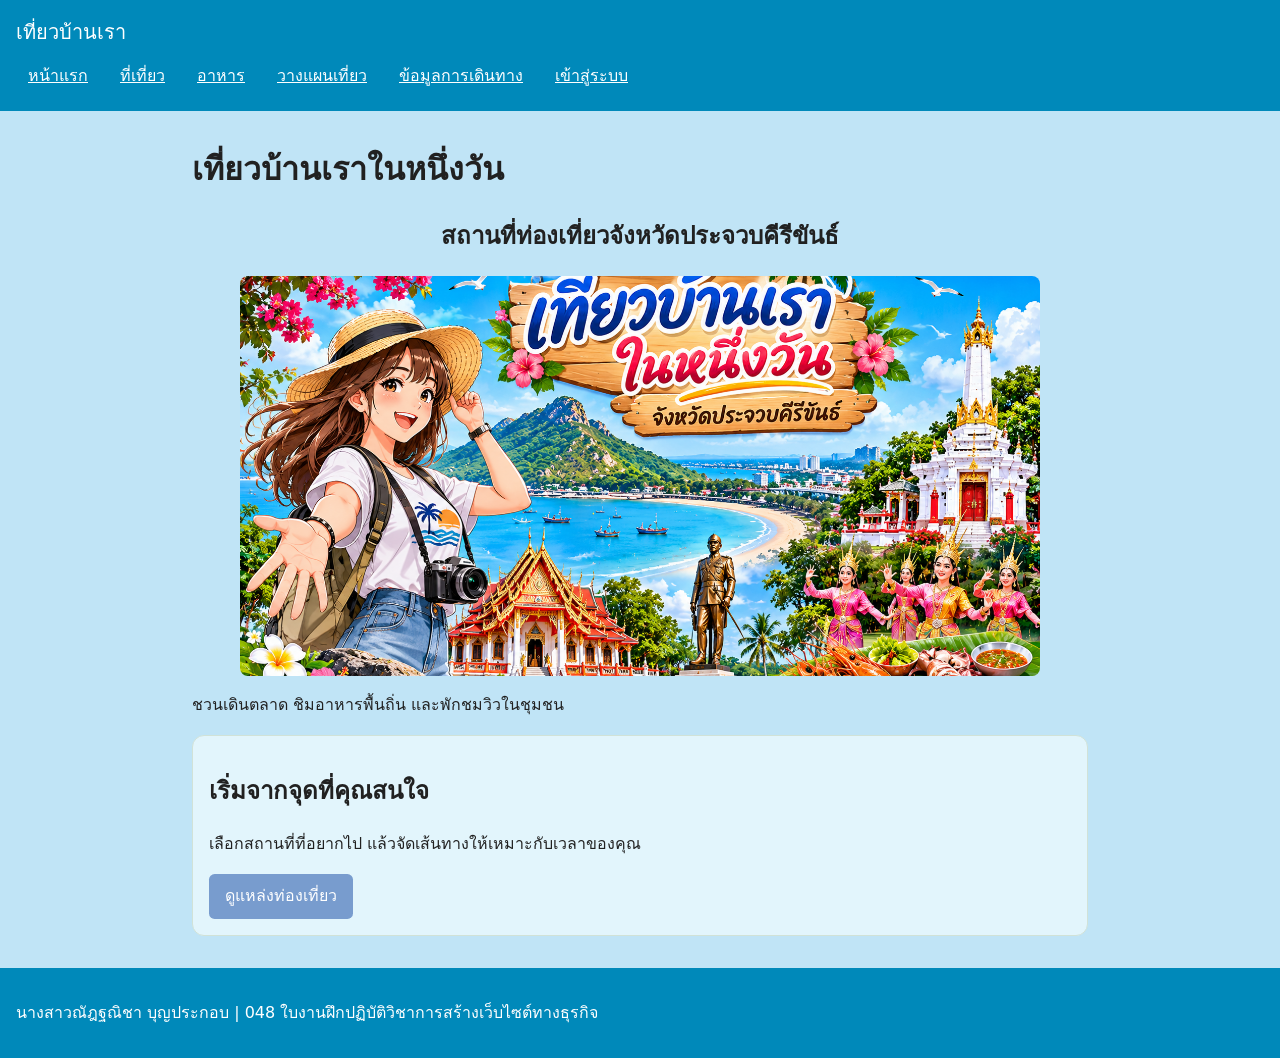
<file: index.html>
<! doctype html>
<html lang="th">
<head>
<meta charset="utf-8">
<meta name="viewport" content="width=device-width, initial-scale=1">
<title>หน้าแรก | เที่ยวบ้านเรา</title>
<link rel="stylesheet" href="style.css">
</head>
<body>
<header>
    <p class="site-name">เที่ยวบ้านเรา</p>
    <nav aria-label="เมนูหลัก">
      <ul>
        <li><a href="index.html">หน้าแรก</a></li>
        <li><a href="places.html">ที่เที่ยว</a></li>
        <li><a href="food.html">อาหาร</a></li>
        <li><a href="plan.html">วางแผนเที่ยว</a></li>
        <li><a href="travel.html">ข้อมูลการเดินทาง</a></li>
        <li><a href="login.html">เข้าสู่ระบบ</a></li>
      </ul>
    </nav>
  </header>
<main>
<h1>เที่ยวบ้านเราในหนึ่งวัน</h1>
<h2><center>สถานที่ท่องเที่ยวจังหวัดประจวบคีรีขันธ์</h2>

     <div class="slider-container">
      <div class="slides" id="slides">
        <img src="images/pic11.png" alt="ภาพที่ 1">
        <img src="images/Kaow1.jpg" alt="ภาพที่ 2">
        <img src="images/lukmuang1.jpg" alt="ภาพที่ 3">
        <img src="images/sapanpla1.jpg" alt="ภาพที่ 4">
        <img src="images/KLM1.jpg" alt="ภาพที่ 5">
        <img src="images/aomanow1.jpg" alt="ภาพที่ 6">
      </div>
    </div>

<p>ชวนเดินตลาด ชิมอาหารพื้นถิ่น และพักชมวิวในชุมชน</p>
<section class="card">
<h2>เริ่มจากจุดที่คุณสนใจ</h2>
<p>เลือกสถานที่ที่อยากไป แล้วจัดเส้นทางให้เหมาะกับเวลาของคุณ</p>


<a class="button" href="places.html">ดูแหล่งท่องเที่ยว</a>
</main>
<footer>
<p>นางสาวณัฎฐณิชา บุญประกอบ | 048 ใบงานฝึกปฏิบัติวิชาการสร้างเว็บไซต์ทางธุรกิจ</p>
</footer>
</body>
</html>
</file>
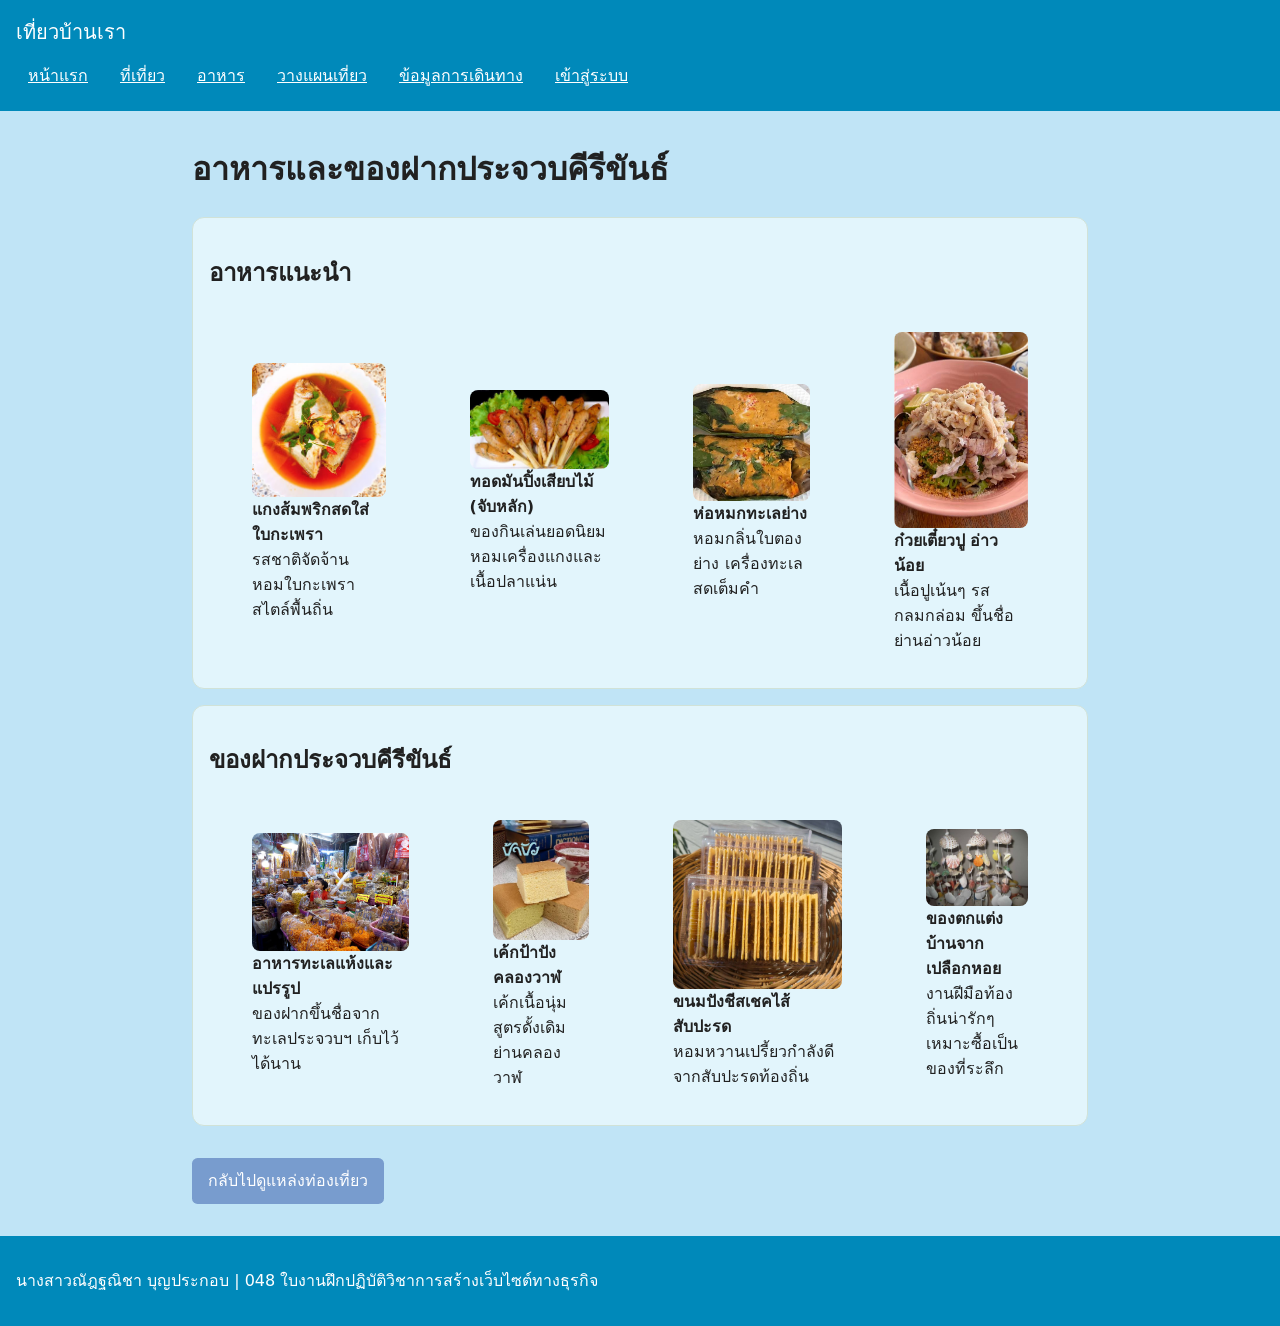
<file: food.html>
<! doctype html>
<html lang="th">
<head>
<meta charset="utf-8">
<meta name="viewport" content="width=device-width, initial-scale=1">
<title>หน้าแรก | เที่ยวบ้านเรา</title>
<link rel="stylesheet" href="style.css">
</head>
<body>
<header>
    <p class="site-name">เที่ยวบ้านเรา</p>
    <nav aria-label="เมนูหลัก">
      <ul>
        <li><a href="index.html">หน้าแรก</a></li>
        <li><a href="places.html">ที่เที่ยว</a></li>
        <li><a href="food.html">อาหาร</a></li>
        <li><a href="plan.html">วางแผนเที่ยว</a></li>
        <li><a href="travel.html">ข้อมูลการเดินทาง</a></li>
        <li><a href="login.html">เข้าสู่ระบบ</a></li>
      </ul>
    </nav>
  </header>
<main>
<h1>อาหารและของฝากประจวบคีรีขันธ์</h1>
<section class="card">
  <h2>อาหารแนะนำ</h2>
  <table class="photo-table">
    <tr>
      <td>
        <figure>
          <img src="images/แกงส้มพริกสดใส่ใบกะเพรา.jpg" alt="แกงส้มพริกสดใส่ใบกะเพรา">
          <figcaption><strong>แกงส้มพริกสดใส่ใบกะเพรา</strong><br>รสชาติจัดจ้าน หอมใบกะเพราสไตล์พื้นถิ่น</figcaption>
        </figure>
      </td>
      <td>
        <figure>
          <img src="images/จับหลัก.jpg" alt="ทอดมันปิ้งเสียบไม้ (จับหลัก)">
          <figcaption><strong>ทอดมันปิ้งเสียบไม้ (จับหลัก)</strong><br>ของกินเล่นยอดนิยม หอมเครื่องแกงและเนื้อปลาแน่น</figcaption>
        </figure>
      </td>
      <td>
        <figure>
          <img src="images/ห่อหมก.jpg" alt="ห่อหมกทะเลย่าง">
          <figcaption><strong>ห่อหมกทะเลย่าง</strong><br>หอมกลิ่นใบตองย่าง เครื่องทะเลสดเต็มคำ</figcaption>
        </figure>
      </td>
      <td>
        <figure>
          <img src="images/เตี๋ยวปู.jpg" alt="ก๋วยเตี๋ยวปู อ่าวน้อย">
          <figcaption><strong>ก๋วยเตี๋ยวปู อ่าวน้อย</strong><br>เนื้อปูเน้นๆ รสกลมกล่อม ขึ้นชื่อย่านอ่าวน้อย</figcaption>
        </figure>
      </td>
    </tr>
  </table>
</section>

<section class="card">
  <h2>ของฝากประจวบคีรีขันธ์</h2>
  <table class="photo-table">
    <tr>
      <td>
        <figure>
          <img src="images/market1.jpg" alt="อาหารทะเลแห้งและแปรรูป">
          <figcaption><strong>อาหารทะเลแห้งและแปรรูป</strong><br>ของฝากขึ้นชื่อจากทะเลประจวบฯ เก็บไว้ได้นาน</figcaption>
        </figure>
      </td>
      <td>
        <figure>
          <img src="images/เค้กป้าปัง.jpg" alt="เค้กป้าปัง คลองวาฬ">
          <figcaption><strong>เค้กป้าปัง คลองวาฬ</strong><br>เค้กเนื้อนุ่มสูตรดั้งเดิมย่านคลองวาฬ</figcaption>
        </figure>
      </td>
      <td>
        <figure>
          <img src="images/ขนมสับปะรด.jpg" alt="ขนมปังชีสเชคไส้สับปะรด">
          <figcaption><strong>ขนมปังชีสเชคไส้สับปะรด</strong><br>หอมหวานเปรี้ยวกำลังดีจากสับปะรดท้องถิ่น</figcaption>
        </figure>
      </td>
      <td>
        <figure>
          <img src="images/หอย.jpg" alt="ของตกแต่งบ้านจากเปลือกหอย">
          <figcaption><strong>ของตกแต่งบ้านจากเปลือกหอย</strong><br>งานฝีมือท้องถิ่นน่ารักๆ เหมาะซื้อเป็นของที่ระลึก</figcaption>
        </figure>
      </td>
    </tr>
  </table>
</section>
</main>
<main>
<a class="button" href="places.html">กลับไปดูแหล่งท่องเที่ยว</a>
</main>
<footer>
<p>นางสาวณัฎฐณิชา บุญประกอบ | 048 ใบงานฝึกปฏิบัติวิชาการสร้างเว็บไซต์ทางธุรกิจ</p>
</footer>
</body>
</html>
</file>
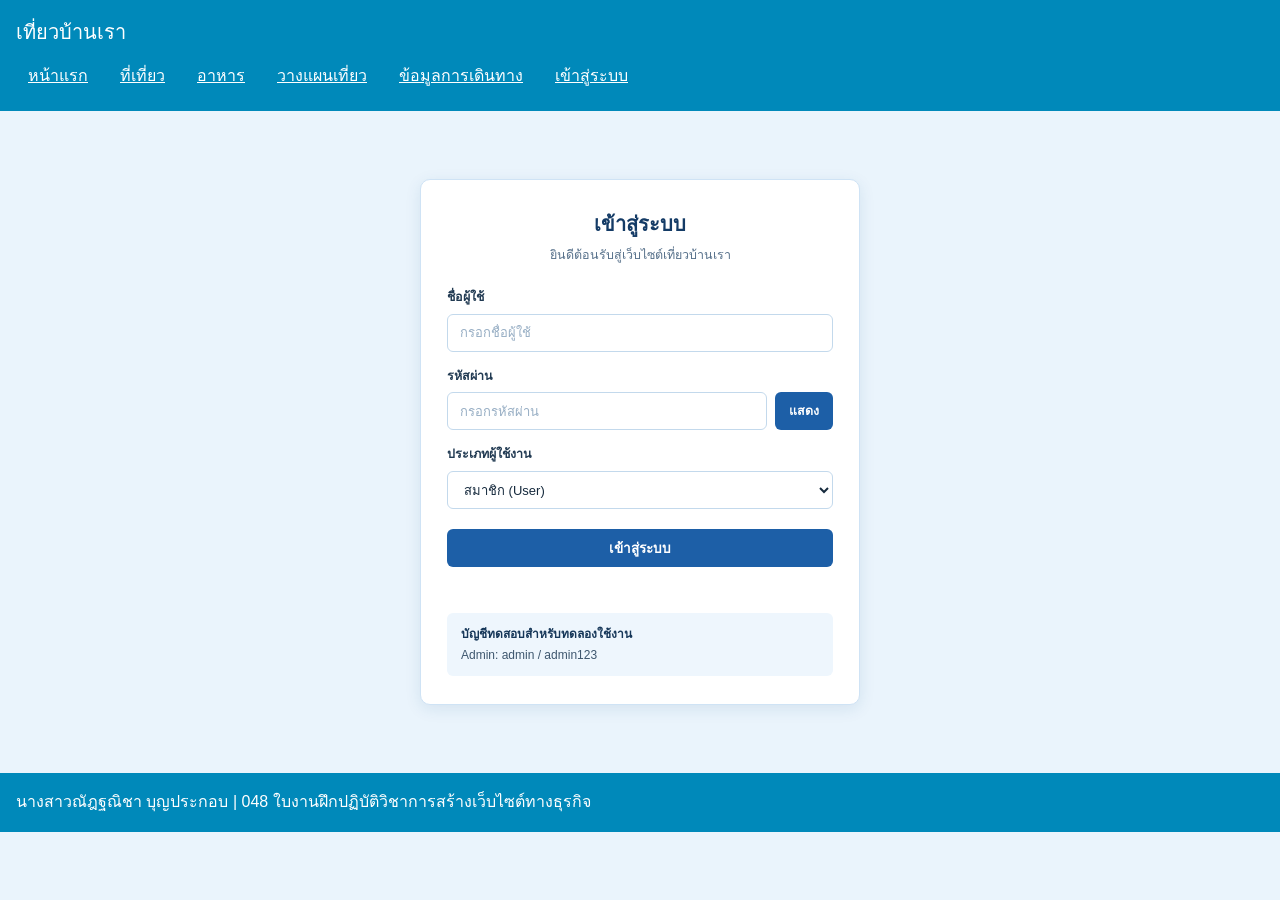
<file: login.html>
<!DOCTYPE html>
<html lang="th">
<head>
<meta charset="utf-8">
<meta name="viewport" content="width=device-width, initial-scale=1">
<title>หน้าแรก | เที่ยวบ้านเรา</title>
<link rel="stylesheet" href="style.css">
</head>
<body>
<header>
    <p class="site-name">เที่ยวบ้านเรา</p>
    <nav aria-label="เมนูหลัก">
      <ul>
        <li><a href="index.html">หน้าแรก</a></li>
        <li><a href="places.html">ที่เที่ยว</a></li>
        <li><a href="food.html">อาหาร</a></li>
        <li><a href="plan.html">วางแผนเที่ยว</a></li>
        <li><a href="travel.html">ข้อมูลการเดินทาง</a></li>
        <li><a href="login.html">เข้าสู่ระบบ</a></li>
      </ul>
    </nav>
  </header>

  <style>
    * {
      box-sizing: border-box;
      margin: 0;
      padding: 0;
      font-family: "Sarabun", "Noto Sans Thai", Arial, sans-serif;
    }

    body {
      background-color: #eaf4fc;
      color: #162a3d;
      min-height: 100vh;
    }

    /* แถบนำทางด้านบน */
    .navbar {
      background-color: #1d5fa7;
      color: #ffffff;
      padding: 12px 28px;
    }

    .brand {
      font-size: 18px;
      font-weight: 700;
      margin-bottom: 6px;
    }

    .nav-links {
      display: flex;
      flex-wrap: wrap;
      gap: 18px;
    }

    .nav-links a {
      color: #dbeeff;
      text-decoration: none;
      font-size: 13px;
      transition: color 0.2s ease;
    }

    .nav-links a:hover,
    .nav-links a.active {
      color: #ffffff;
      font-weight: 600;
    }

    /* พื้นที่ตรงกลางสำหรับฟอร์มล็อกอิน */
    .login-wrapper {
      display: flex;
      justify-content: center;
      align-items: flex-start;
      padding: 36px 16px;
    }

    .login-card {
      background-color: #ffffff;
      width: 100%;
      max-width: 440px;
      border-radius: 10px;
      padding: 28px 26px;
      box-shadow: 0 4px 16px rgba(20, 74, 130, 0.1);
      border: 1px solid #cfe3f5;
    }

    .login-header {
      text-align: center;
      margin-bottom: 22px;
    }

    .login-header h1 {
      font-size: 20px;
      font-weight: 700;
      color: #143b66;
      margin-bottom: 4px;
    }

    .login-header p {
      font-size: 12.5px;
      color: #56708a;
    }

    .form-group {
      margin-bottom: 14px;
    }

    .form-group label {
      display: block;
      font-size: 12.5px;
      font-weight: 600;
      color: #213a52;
      margin-bottom: 6px;
    }

    .form-control,
    .form-select {
      width: 100%;
      height: 38px;
      padding: 0 12px;
      border: 1px solid #c3d9ec;
      border-radius: 6px;
      font-size: 13px;
      color: #162a3d;
      background-color: #ffffff;
      outline: none;
      transition: border-color 0.2s ease;
    }

    .form-control:focus,
    .form-select:focus {
      border-color: #1d5fa7;
    }

    .form-control::placeholder {
      color: #97aec4;
    }

    /* ช่องรหัสผ่าน + ปุ่มแสดง */
    .password-row {
      display: flex;
      gap: 8px;
    }

    .password-row .form-control {
      flex: 1;
    }

    .btn-toggle-pw {
      height: 38px;
      padding: 0 14px;
      background-color: #1d5fa7;
      color: #ffffff;
      border: none;
      border-radius: 6px;
      font-size: 12.5px;
      font-weight: 600;
      cursor: pointer;
      white-space: nowrap;
      transition: background-color 0.2s ease;
    }

    .btn-toggle-pw:hover {
      background-color: #154880;
    }

    /* ปุ่มเข้าสู่ระบบหลัก */
    .btn-login {
      width: 100%;
      height: 38px;
      margin-top: 6px;
      background-color: #1d5fa7;
      color: #ffffff;
      border: none;
      border-radius: 6px;
      font-size: 13.5px;
      font-weight: 600;
      cursor: pointer;
      transition: background-color 0.2s ease;
    }

    .btn-login:hover {
      background-color: #154880;
    }

    .status-msg {
      margin-top: 10px;
      font-size: 12.5px;
      text-align: center;
      min-height: 18px;
    }

    /* กล่องบัญชีทดสอบ */
    .demo-box {
      margin-top: 18px;
      padding: 12px 14px;
      background-color: #eef6fd;
      border-radius: 6px;
      font-size: 12px;
      color: #3d566e;
      line-height: 1.55;
    }

    .demo-box strong {
      color: #163759;
      display: block;
      margin-bottom: 2px;
    }
  </style>

  <!-- การ์ดเข้าสู่ระบบ -->
  <main class="login-wrapper">
    <section class="login-card">
      <div class="login-header">
        <h1>เข้าสู่ระบบ</h1>
        <p>ยินดีต้อนรับสู่เว็บไซต์เที่ยวบ้านเรา</p>
      </div>

      <form id="loginForm" onsubmit="handleLogin(event)">
        <div class="form-group">
          <label for="username">ชื่อผู้ใช้</label>
          <input
            type="text"
            id="username"
            class="form-control"
            placeholder="กรอกชื่อผู้ใช้"
            required
          >
        </div>

        <div class="form-group">
          <label for="password">รหัสผ่าน</label>
          <div class="password-row">
            <input
              type="password"
              id="password"
              class="form-control"
              placeholder="กรอกรหัสผ่าน"
              required
            >
            <button type="button" class="btn-toggle-pw" id="togglePwBtn" onclick="togglePassword()">แสดง</button>
          </div>
        </div>

        <div class="form-group">
          <label for="role">ประเภทผู้ใช้งาน</label>
          <select id="role" class="form-select">
            <option value="member" selected>สมาชิก (User)</option>
            <option value="admin">ผู้ดูแลระบบ (Admin)</option>
          </select>
        </div>

        <button type="submit" class="btn-login">เข้าสู่ระบบ</button>
        <div class="status-msg" id="statusMsg"></div>
      </form>

      <div class="demo-box">
        <strong>บัญชีทดสอบสำหรับทดลองใช้งาน</strong>
        Admin: admin / admin123
      </div>
    </section>
  </main>

  <footer>
    <p>นางสาวณัฎฐณิชา บุญประกอบ | 048 ใบงานฝึกปฏิบัติวิชาการสร้างเว็บไซต์ทางธุรกิจ</p>
  </footer>

  <script>
    function togglePassword() {
      const pwInput = document.getElementById("password");
      const toggleBtn = document.getElementById("togglePwBtn");
      const isHidden = pwInput.type === "password";

      pwInput.type = isHidden ? "text" : "password";
      toggleBtn.textContent = isHidden ? "ซ่อน" : "แสดง";
    }

    function handleLogin(event) {
      event.preventDefault();
      const username = document.getElementById("username").value.trim();
      const password = document.getElementById("password").value;
      const role = document.getElementById("role").value;
      const statusMsg = document.getElementById("statusMsg");

      if (role === "admin" && username === "admin" && password === "admin123") {
        statusMsg.style.color = "#1d5fa7";
        statusMsg.textContent = "เข้าสู่ระบบสำเร็จในฐานะ Admin กำลังไปหน้าแรก...";
        setTimeout(() => {
          window.location.href = "index.html";
        }, 800);
      } else if (role === "member" && username !== "" && password !== "") {
        statusMsg.style.color = "#1d5fa7";
        statusMsg.textContent = `เข้าสู่ระบบสำเร็จ ยินดีต้อนรับคุณ ${username}`;
        setTimeout(() => {
          window.location.href = "index.html";
        }, 800);
      } else {
        statusMsg.style.color = "#b8292f";
        statusMsg.textContent = "ชื่อผู้ใช้หรือรหัสผ่านไม่ถูกต้อง (ทดสอบ Admin: admin / admin123)";
      }
    }
  </script>
</body>
</html>
</file>
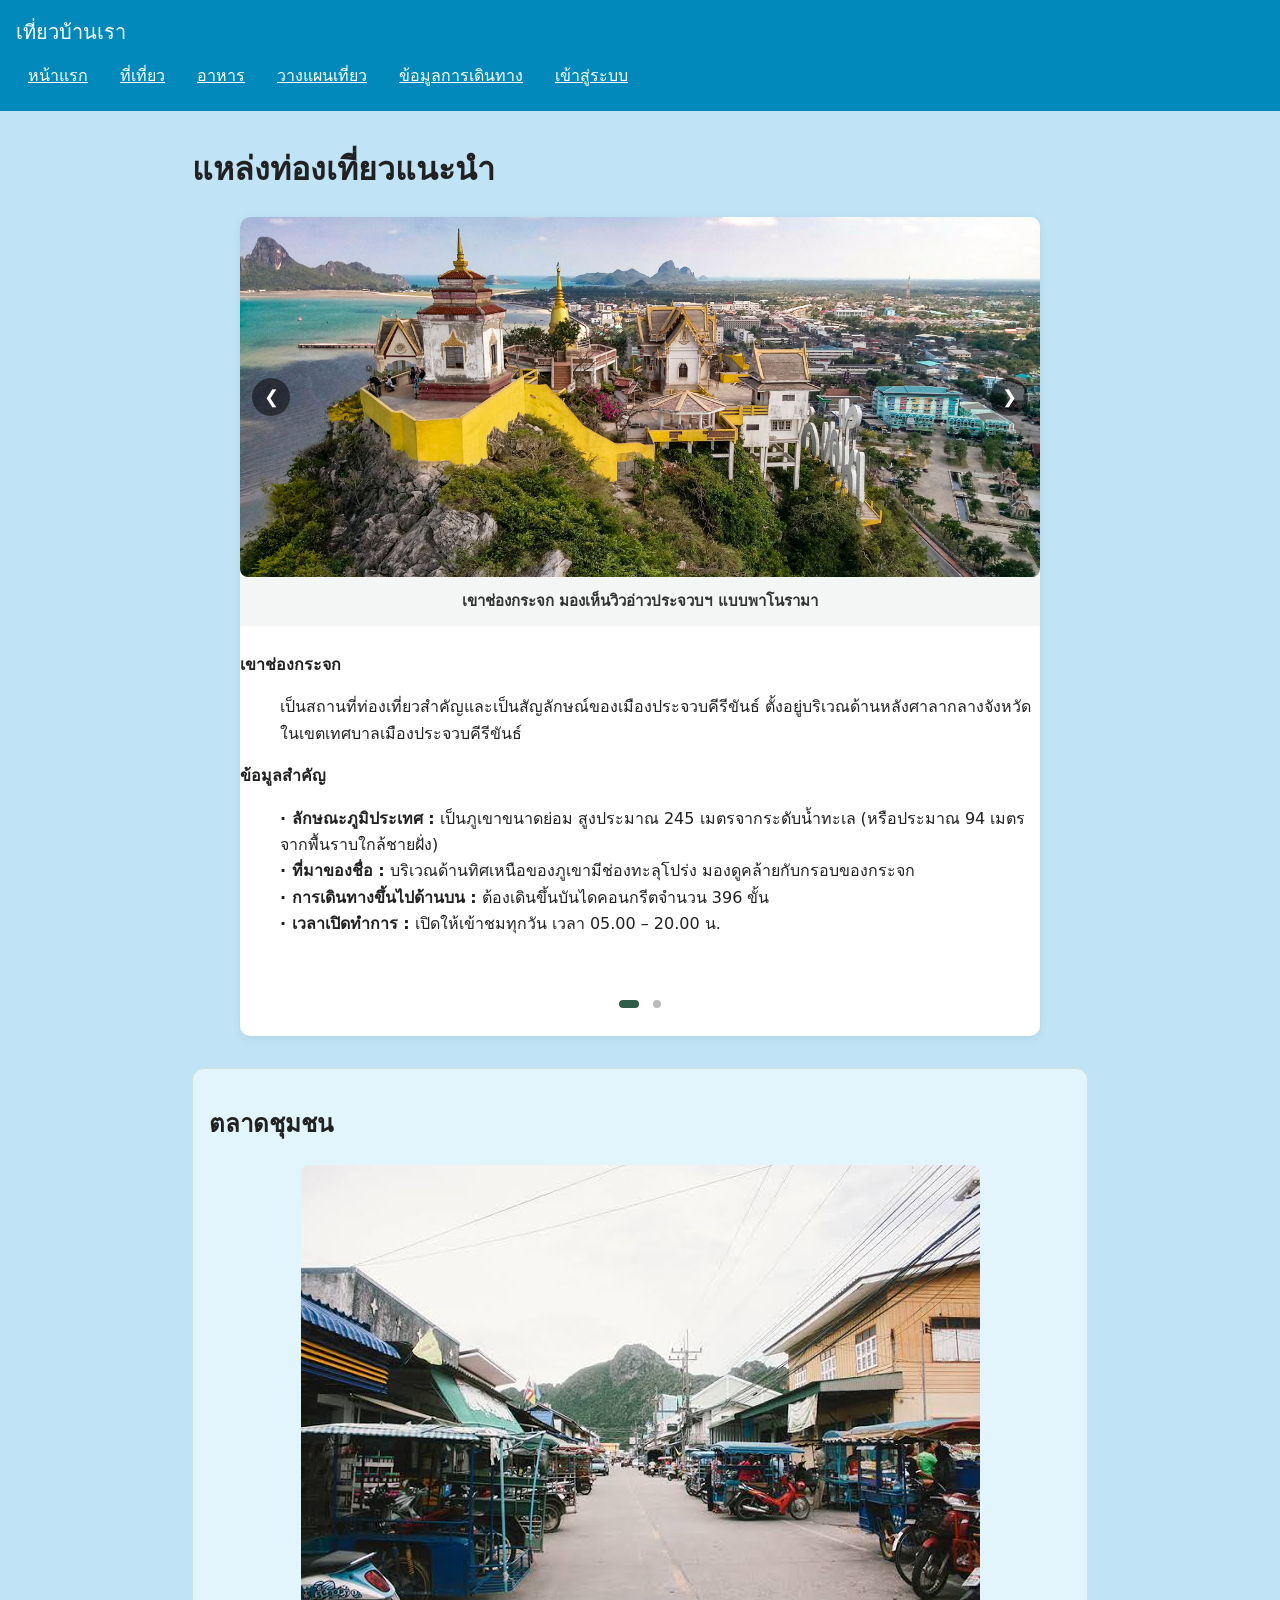
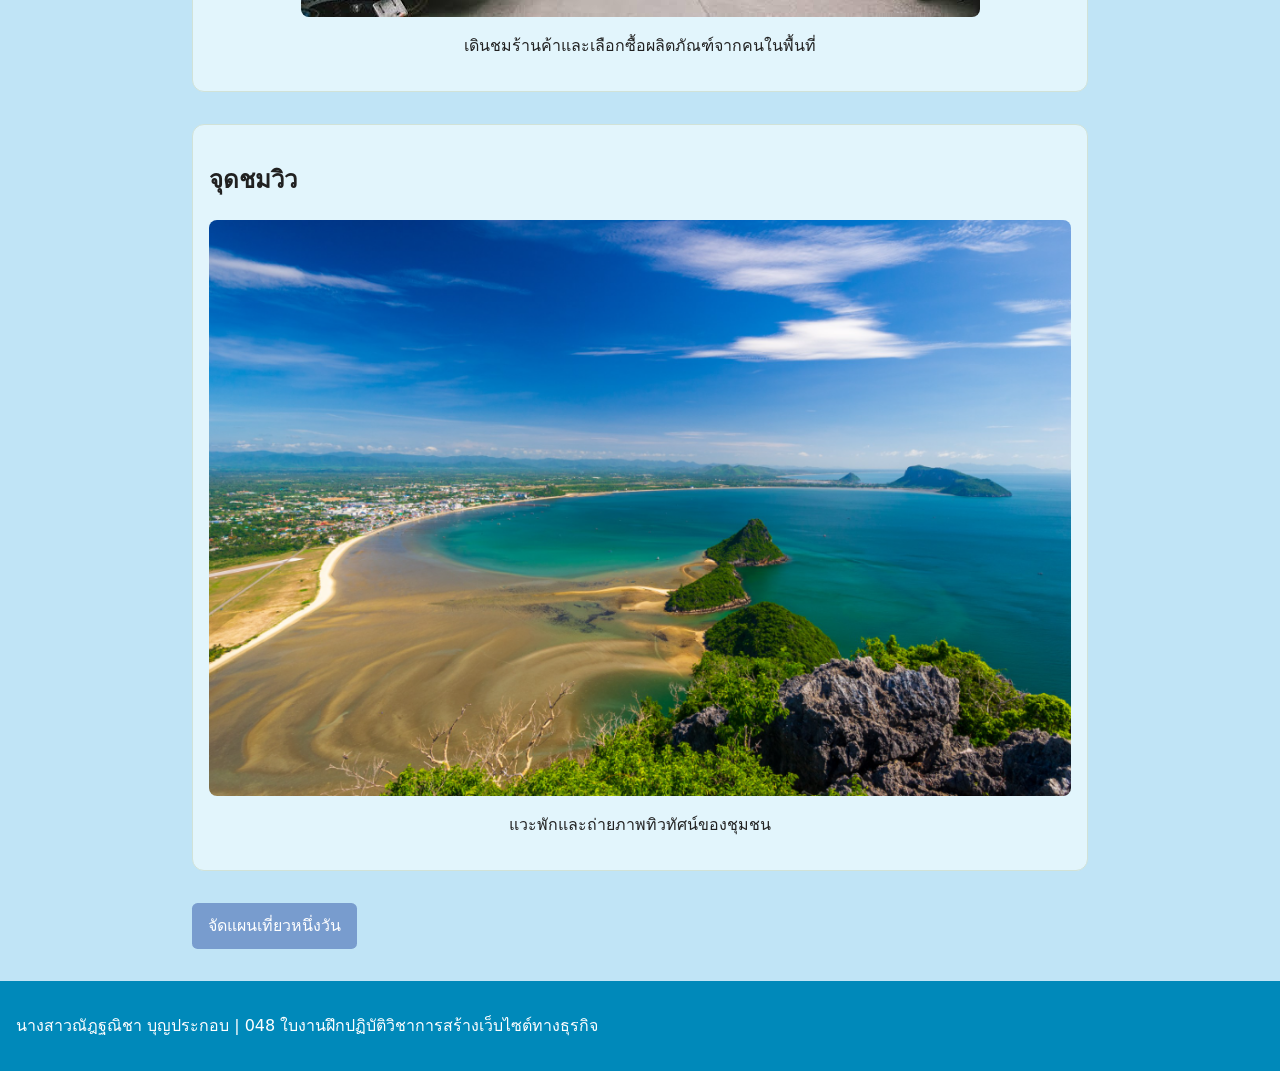
<file: places.html>
<! doctype html>
<html lang="th">
<head>
<meta charset="utf-8">
<meta name="viewport" content="width=device-width, initial-scale=1">
<title>หน้าแรก | เที่ยวบ้านเรา</title>
<link rel="stylesheet" href="style.css">
</head>
<body>
<header>
    <p class="site-name">เที่ยวบ้านเรา</p>
    <nav aria-label="เมนูหลัก">
      <ul>
        <li><a href="index.html">หน้าแรก</a></li>
        <li><a href="places.html">ที่เที่ยว</a></li>
        <li><a href="food.html">อาหาร</a></li>
        <li><a href="plan.html">วางแผนเที่ยว</a></li>
        <li><a href="travel.html">ข้อมูลการเดินทาง</a></li>
        <li><a href="login.html">เข้าสู่ระบบ</a></li>
      </ul>
    </nav>
  </header>
<main>
<h1>แหล่งท่องเที่ยวแนะนำ</h1>
<div class="manual-slider">
  <div class="manual-track" id="manualTrack">
    <div class="manual-slide">
      <img src="images/Kaow1.jpg" alt="ภาพที่ 1">
      <p class="slide-caption"><b>เขาช่องกระจก มองเห็นวิวอ่าวประจวบฯ แบบพาโนรามา</b></p>
<br><b>เขาช่องกระจก</b> <ul>เป็นสถานที่ท่องเที่ยวสำคัญและเป็นสัญลักษณ์ของเมืองประจวบคีรีขันธ์ ตั้งอยู่บริเวณด้านหลังศาลากลางจังหวัด ในเขตเทศบาลเมืองประจวบคีรีขันธ์</ul>
<b>ข้อมูลสำคัญ</b>
<ul><b>· ลักษณะภูมิประเทศ :</b> เป็นภูเขาขนาดย่อม สูงประมาณ 245 เมตรจากระดับน้ำทะเล (หรือประมาณ 94 เมตรจากพื้นราบใกล้ชายฝั่ง)
<br><b>· ที่มาของชื่อ :</b> บริเวณด้านทิศเหนือของภูเขามีช่องทะลุโปร่ง มองดูคล้ายกับกรอบของกระจก
<br><b>· การเดินทางขึ้นไปด้านบน :</b> ต้องเดินขึ้นบันไดคอนกรีตจำนวน 396 ขั้น
<br><b>· เวลาเปิดทำการ :</b> เปิดให้เข้าชมทุกวัน เวลา 05.00 – 20.00 น.</ul>
    </div>
    <div class="manual-slide">
      <img src="images/sapanpla1.jpg" alt="ภาพที่ 2">
      <p class="slide-caption"><b>สะพานสราญวิถี</b></p>
<br><b>ศาลหลักเมืองประจวบคีรีขันธ์</b> 
<ul><b>· ที่ตั้ง : </b> ถนนสละชีพ ตำบลประจวบคีรีขันธ์ อำเภอเมืองประจวบคีรีขันธ์ (ตรงข้ามศาลากลางจังหวัดประจวบคีรีขันธ์ และใกล้กับเขาช่องกระจก)
<br><b>· เวลาทำการ :</b> เปิดทุกวัน ตั้งแต่เวลา 08:00 - 19:00 น.
<br><b>· สถาปัตยกรรม :</b> เป็นอาคารทรงจตุรมุขยอดปรางค์ 9 ชั้น งดงามด้วยศิลปะแบบลพบุรีผสมผสานศิลปะไทย</ul>
<br><b>องค์หลักเมือง (นาม "จตุโชค"):</b> 
<ul>·ทำจากไม้ตะเคียนที่ได้มาจากอำเภอกุยบุรี
<br>· มีขนาดความสูง 2.74 เมตร เส้นผ่านศูนย์กลาง 0.37 เมตร
<br>· สถาปัตยกรรม :</b> เป็นอาคารทรงจตุรมุขยอดปรางค์ 9 ชั้น งดงามด้วยศิลปะแบบลพบุรีผสมผสานศิลปะไทย</ul>
    </div>


  <button type="button" class="nav-btn prev-btn" onclick="moveSlide(-1)" aria-label="ภาพก่อนหน้า">&#10094;</button>
  <button type="button" class="nav-btn next-btn" onclick="moveSlide(1)" aria-label="ภาพถัดไป">&#10095;</button>
</div>

<div class="manual-dots" id="manualDots">
  <span class="m-dot active" onclick="setSlide(0)"></span>
  <span class="m-dot" onclick="setSlide(1)"></span>
</div>
</main>
<main>
<section class="card">
<h2>ตลาดชุมชน</h2>
   <center> <img src="images/ตลาดคลองวาฬ.jpeg" alt="ภาพที่ 1"></center>
  <center><p>เดินชมร้านค้าและเลือกซื้อผลิตภัณฑ์จากคนในพื้นที่</p></center>
</main>
<main>
<section class="card">
<h2>จุดชมวิว</h2>
   <center> <img src="images/เขาล้อมหมวก.png" alt="ภาพที่ 1"></center>
<center><p>แวะพักและถ่ายภาพทิวทัศน์ของชุมชน</p></center>
</main>
<main>
<a class="button" href="plan.html">จัดแผนเที่ยวหนึ่งวัน</a>
</main>
<footer>
<p>นางสาวณัฎฐณิชา บุญประกอบ | 048 ใบงานฝึกปฏิบัติวิชาการสร้างเว็บไซต์ทางธุรกิจ</p>
<script>
  let manualIndex = 0;
  const manualTrack = document.getElementById("manualTrack");
  const manualSlides = document.querySelectorAll(".manual-slide");
  const manualDots = document.querySelectorAll(".m-dot");

  function renderManualSlider() {
    manualTrack.style.transform = `translateX(-${manualIndex * 100}%)`;
    manualDots.forEach((dot, i) => {
      dot.classList.toggle("active", i === manualIndex);
    });
  }

  function moveSlide(step) {
    manualIndex = (manualIndex + step + manualSlides.length) % manualSlides.length;
    renderManualSlider();
  }

  function setSlide(index) {
    manualIndex = index;
    renderManualSlider();
  }
</script>
</footer>
</body>
</html>
</file>
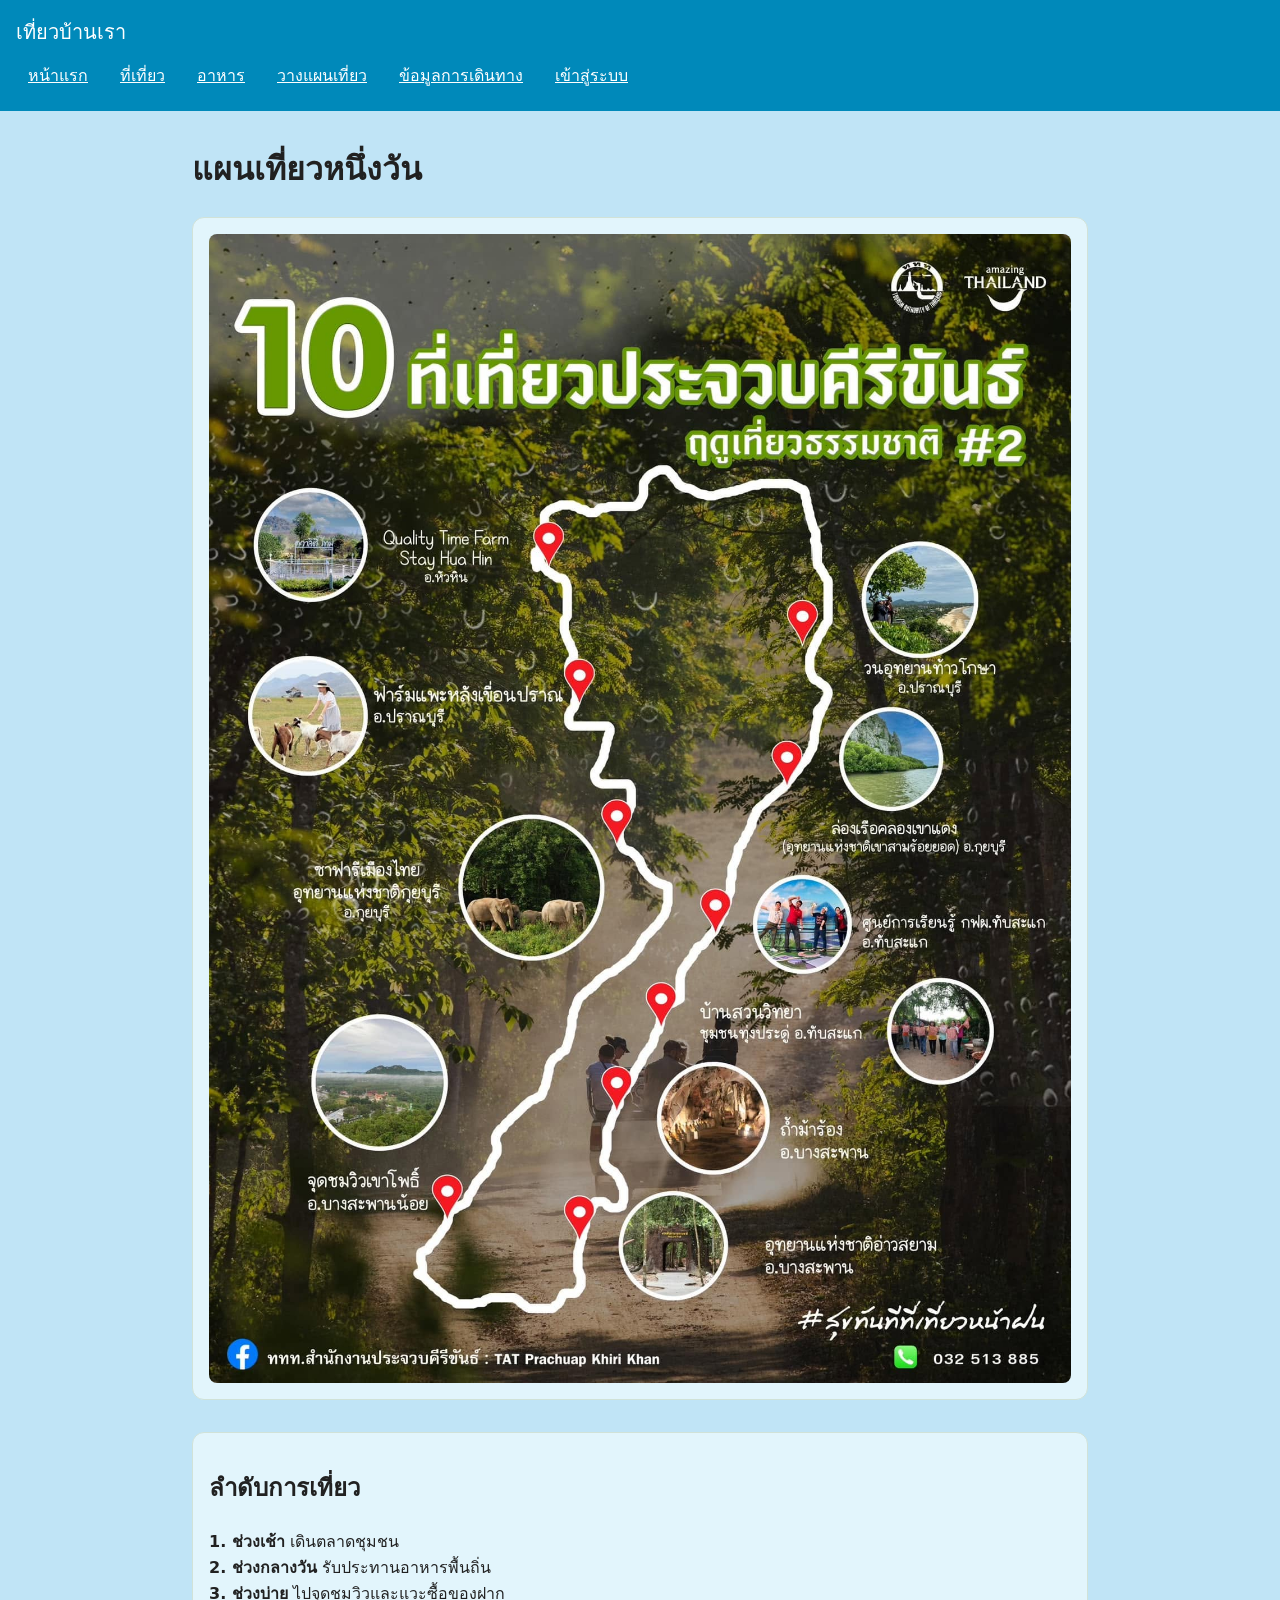
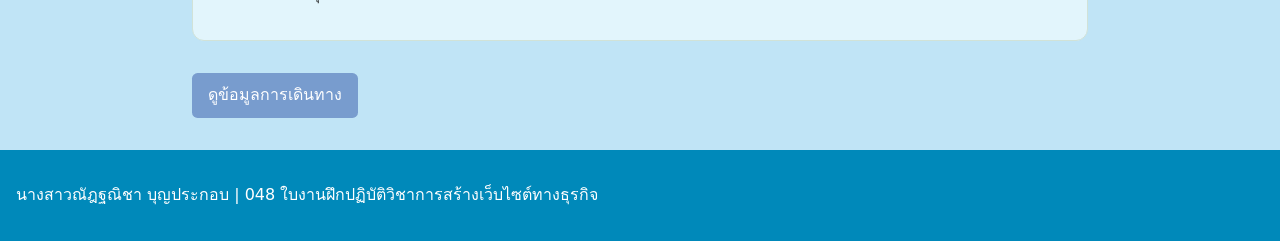
<file: plan.html>
<! doctype html>
<html lang="th">
<head>
<meta charset="utf-8">
<meta name="viewport" content="width=device-width, initial-scale=1">
<title>หน้าแรก | เที่ยวบ้านเรา</title>
<link rel="stylesheet" href="style.css">
</head>
<body>
<header>
    <p class="site-name">เที่ยวบ้านเรา</p>
    <nav aria-label="เมนูหลัก">
      <ul>
        <li><a href="index.html">หน้าแรก</a></li>
        <li><a href="places.html">ที่เที่ยว</a></li>
        <li><a href="food.html">อาหาร</a></li>
        <li><a href="plan.html">วางแผนเที่ยว</a></li>
        <li><a href="travel.html">ข้อมูลการเดินทาง</a></li>
        <li><a href="login.html">เข้าสู่ระบบ</a></li>
      </ul>
    </nav>
  </header>
<main>
<h1>แผนเที่ยวหนึ่งวัน</h1>
<section class="card">
<img src="images/maptravel.jpg" alt="ภาพที่ 1">
</main>
<main>
<section class="card">
<h2>ลำดับการเที่ยว</h2>
<p><b>1. ช่วงเช้า</b> เดินตลาดชุมชน
<br><b>2. ช่วงกลางวัน</b> รับประทานอาหารพื้นถิ่น
<br><b>3. ช่วงบ่าย</b> ไปจุดชมวิวและแวะซื้อของฝาก</P>
</main>
<main>
<a class="button" href="travel.html">ดูข้อมูลการเดินทาง</a>
</main>
<footer>
<p>นางสาวณัฎฐณิชา บุญประกอบ | 048 ใบงานฝึกปฏิบัติวิชาการสร้างเว็บไซต์ทางธุรกิจ</p>
</footer>
</body>
</html>
</file>
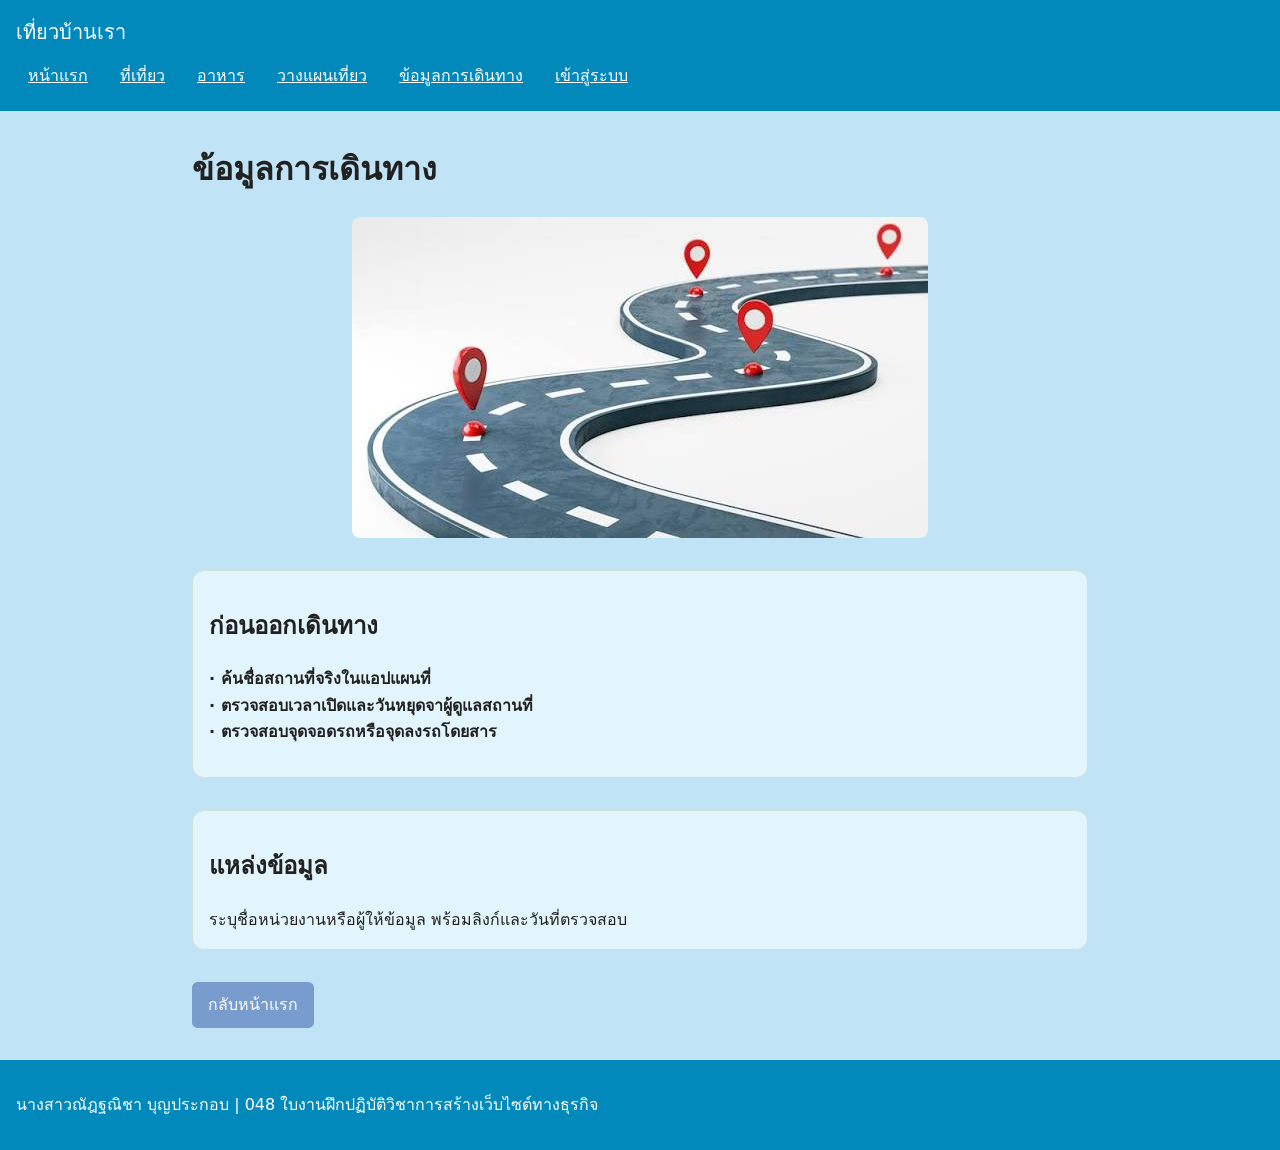
<file: travel.html>
<! doctype html>
<html lang="th">
<head>
<meta charset="utf-8">
<meta name="viewport" content="width=device-width, initial-scale=1">
<title>หน้าแรก | เที่ยวบ้านเรา</title>
<link rel="stylesheet" href="style.css">
</head>
<body>
<header>
    <p class="site-name">เที่ยวบ้านเรา</p>
    <nav aria-label="เมนูหลัก">
      <ul>
        <li><a href="index.html">หน้าแรก</a></li>
        <li><a href="places.html">ที่เที่ยว</a></li>
        <li><a href="food.html">อาหาร</a></li>
        <li><a href="plan.html">วางแผนเที่ยว</a></li>
        <li><a href="travel.html">ข้อมูลการเดินทาง</a></li>
        <li><a href="login.html">เข้าสู่ระบบ</a></li>
      </ul>
    </nav>
  </header>
<main>
<h1>ข้อมูลการเดินทาง</h1>
<center><img src="images/เดินทาง.jpg" alt="ภาพที่ 1">
</main>
<main>
<section class="card">
<h2>ก่อนออกเดินทาง</h2>
<p><b>·  ค้นชื่อสถานที่จริงในแอปแผนที่</b> 
<br><b>·  ตรวจสอบเวลาเปิดและวันหยุดจาผู้ดูแลสถานที่</b> 
<br><b>·  ตรวจสอบจุดจอดรถหรือจุดลงรถโดยสาร</b> </P>
</main>
<main>
<section class="card">
<h2>แหล่งข้อมูล</h2>
ระบุชื่อหน่วยงานหรือผู้ให้ข้อมูล พร้อมลิงก์และวันที่ตรวจสอบ
</main>
<main>
<a class="button" href="index.html">กลับหน้าแรก</a>
</main>
<footer>
<p>นางสาวณัฎฐณิชา บุญประกอบ | 048 ใบงานฝึกปฏิบัติวิชาการสร้างเว็บไซต์ทางธุรกิจ</p>
</footer>
</body>
</html>
</file>
<file: style.css>
* {
box-sizing: border-box;
}
body {
	margin: 0;
	font-family: system-ui, sans-serif;
	line-height: 1.65;
	color: #212121;        /*สีตัวอักษรที่แสดงผลในส่วนของเนื้อหาเว็บ*/
	background: #C0E4F6;    /*สีพื้นหลังของตัวเว็บ*/
}
header, footer {
	padding: 1rem;
	color: #ffffff;   
	background: #0089BA;   /*สีพื้นหลังของส่วนหัวเว็บและท้ายเว็บ*/
}
.site-name {
	margin: 0 0 0.5rem;
	font-size: 1.25rem;
	font-weigth: bold;
}
nav ul {
	display: flex;
	flex-wrap: wrap;
	gap: 0.5rem;
	margin: 0;
	padding: 0;
	list-style: none;
}
nav a {
	display: block;
	padding: 0.35rem 0.75rem;
	color: #ffffff;   /*สีตัวอักษรบนเมนู*/
	border-radius: 0.35rem;
}
nav a:hover, nav a[aria-current="page"] {
	background: #F8E8D3;   /*พื้นหลังของเมนูเมื่อเอาเมาส์ไปวางชี้*/
	color: #174c3c;
}
a:focus-visible {
	outline: 3px solid #c67400;
	outline-offset: 3px;
}
main {
	width: min(92%, 56rem);
	margin: 2rem auto;
}
.card {
	margin: 1rem 0;
	padding: 1rem;
	border: 1px solid #d1e2d7;
	border-radius: 0.75rem;
	background: #E2F5FC;  /*สีพื้นหลังของกรอบcard*/
}
img {
	display: block;
	max-width: 100%;
	heigth: auto;
	border-radius: 0.5rem;
}
.button {
	display: inline-block;
	padding: 0.6rem 1rem;
	border-radius: 0.35rem;
	background: #789CCE;  /*สีของปุ่ม*/
	color: white;
	text-decoration: none;
}
.slider-container {
  width: 100%;
  max-width: 800px;
  height: 400px;
  margin: 0 auto;
  overflow: hidden;
  position: relative;
}

.slides {
  display: flex;
  width: 600%; /* 6 รูป x 100% = 600% */
  height: 100%;
  animation: slideShow 24s infinite ease-in-out; /* รูปละประมาณ 4 วินาที รวม 24 วินาที */
}

.slides img {
  width: 16.6667%; /* 100% หาร 6 รูป ≈ 16.6667% ต่อรูป */
  height: 100%;
  object-fit: cover;
  flex-shrink: 0;
}

.slider-container:hover .slides {
  animation-play-state: paused;
}

@keyframes slideShow {
  0%, 12%    { transform: translateX(0%); }        /* รูปที่ 1 */
  16.66%, 28% { transform: translateX(-16.6667%); } /* รูปที่ 2 */
  33.33%, 45% { transform: translateX(-33.3333%); } /* รูปที่ 3 */
  50%, 62%    { transform: translateX(-50%); }      /* รูปที่ 4 */
  66.66%, 78% { transform: translateX(-66.6667%); } /* รูปที่ 5 */
  83.33%, 95% { transform: translateX(-83.3333%); } /* รูปที่ 6 */
  100%        { transform: translateX(0%); }        /* วนกลับไปรูปที่ 1 */
}
.manual-slider {
  position: relative;
  width: 100%;
  max-width: 800px;
  margin: 0 auto;
  overflow: hidden;
  border-radius: 10px;
  background: #ffffff;
  box-shadow: 0 2px 10px rgba(0, 0, 0, 0.08);
}

.manual-track {
  display: flex;
  transition: transform 0.45s ease;
}

.manual-slide {
  flex: 0 0 100%;
  width: 100%;
  display: flex;
  flex-direction: column;
}

.manual-slide img {
  width: 100%;
  height: 360px;
  object-fit: cover;
  display: block;
}

.slide-caption {
  padding: 12px 16px;
  font-size: 15px;
  color: #333;
  text-align: center;
  background: #f4f6f5;
  margin: 0;
}

.nav-btn {
  position: absolute;
  top: 180px;
  transform: translateY(-50%);
  background: rgba(0, 0, 0, 0.5);
  color: #fff;
  border: none;
  width: 38px;
  height: 38px;
  border-radius: 50%;
  cursor: pointer;
  font-size: 18px;
  line-height: 1;
}

.nav-btn:hover {
  background: rgba(0, 0, 0, 0.8);
}

.prev-btn {
  left: 12px;
}

.next-btn {
  right: 12px;
}

.manual-dots {
  text-align: center;
  margin-top: 10px;
  margin-bottom: 20px;
}

.m-dot {
  display: inline-block;
  width: 8px;
  height: 8px;
  margin: 0 4px;
  background: #bbb;
  border-radius: 50%;
  cursor: pointer;
  transition: all 0.25s ease;
}

.m-dot.active {
  width: 20px;
  border-radius: 4px;
  background: #2f5d46;
}

/* ปุ่มก่อนหน้า / ถัดไป */
.nav-btn {
  position: absolute;
  top: 180px; /* กึ่งกลางความสูงของรูปภาพ */
  transform: translateY(-50%);
  background: rgba(0, 0, 0, 0.5);
  color: #fff;
  border: none;
  width: 38px;
  height: 38px;
  border-radius: 50%;
  cursor: pointer;
  font-size: 18px;
  line-height: 1;
}

.nav-btn:hover {
  background: rgba(0, 0, 0, 0.8);
}

.prev-btn {
  left: 12px;
}

.next-btn {
  right: 12px;
}

/* จุด Dots ด้านล่าง */
.manual-dots {
  text-align: center;
  margin-top: 10px;
  margin-bottom: 20px;
}

.m-dot {
  display: inline-block;
  width: 8px;
  height: 8px;
  margin: 0 4px;
  background: #bbb;
  border-radius: 50%;
  cursor: pointer;
  transition: all 0.25s ease;
}

.m-dot.active {
  width: 20px;
  border-radius: 4px;
  background: #2f5d46;
}
.nav-btn {
  position: absolute;
  top: 180px; /* กึ่งกลางความสูงของรูปภาพ */
  transform: translateY(-50%);
  background: rgba(0, 0, 0, 0.5);
  color: #fff;
  border: none;
  width: 38px;
  height: 38px;
  border-radius: 50%;
  cursor: pointer;
  font-size: 18px;
  line-height: 1;
}

.nav-btn:hover {
  background: rgba(0, 0, 0, 0.8);
}

.prev-btn {
  left: 12px;
}

.next-btn {
  right: 12px;
}

/* จุด Dots ด้านล่าง */
.manual-dots {
  text-align: center;
  margin-top: 10px;
  margin-bottom: 20px;
}

.m-dot {
  display: inline-block;
  width: 8px;
  height: 8px;
  margin: 0 4px;
  background: #bbb;
  border-radius: 50%;
  cursor: pointer;
  transition: all 0.25s ease;
}

.m-dot.active {
  width: 20px;
  border-radius: 4px;
  background: #2f5d46;
}
</file>
